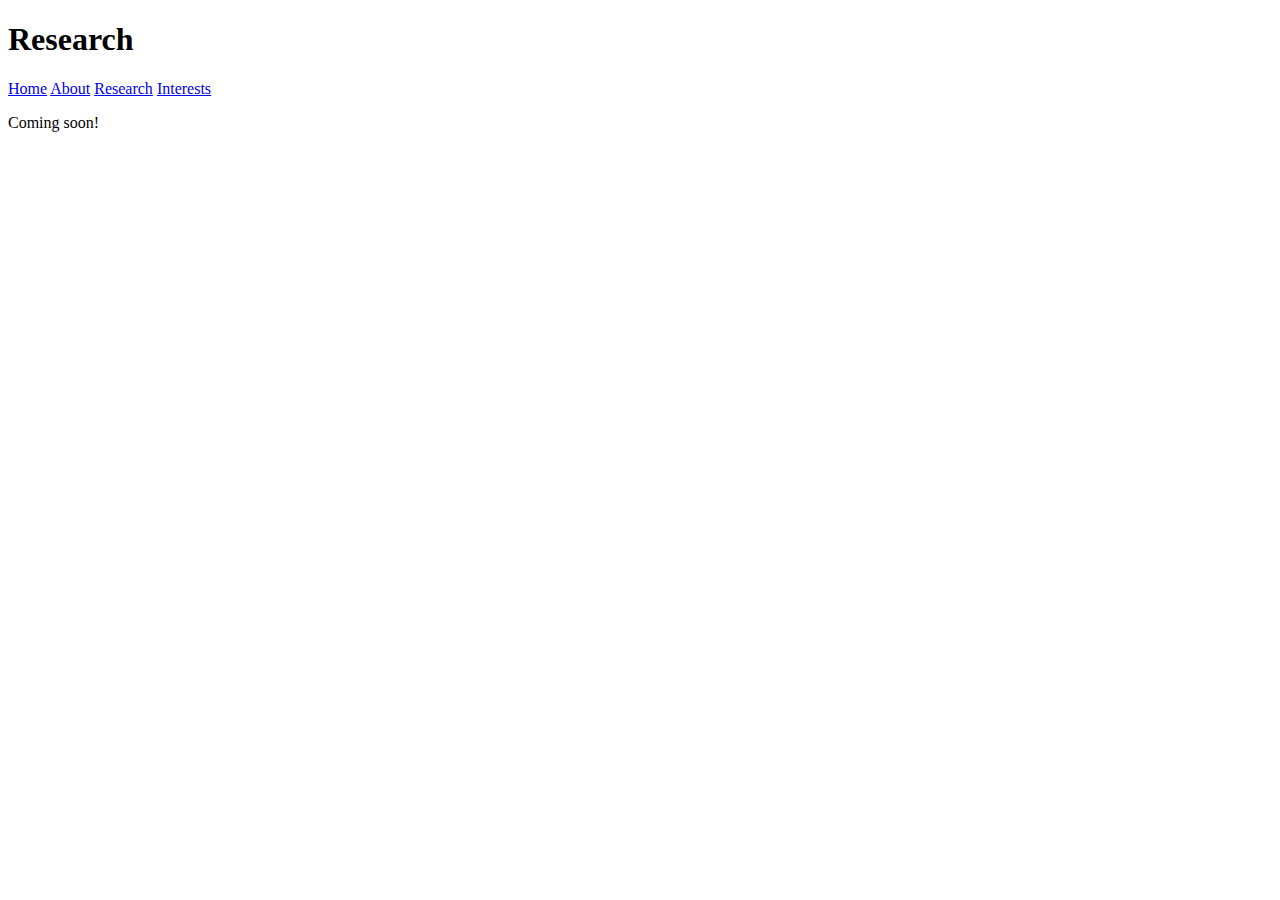
<file: research.html>
<!DOCTYPE html>
<html lang="en">
<head>
  <meta charset="UTF-8">
  <title>Research - Seán Alexander</title>
  <link rel="stylesheet" href="style.css">
</head>
<body>
  <header>
    <h1>Research</h1>
  </header>
  <nav>
    <a href="index.html">Home</a>
    <a href="about.html">About</a>
    <a href="research.html">Research</a>
    <a href="interests.html">Interests</a>
  </nav>
  <main>
    <p>
      Coming soon!
    </p>
  </main>
</body>
</html>
</file>
<file: style.css>

</file>
